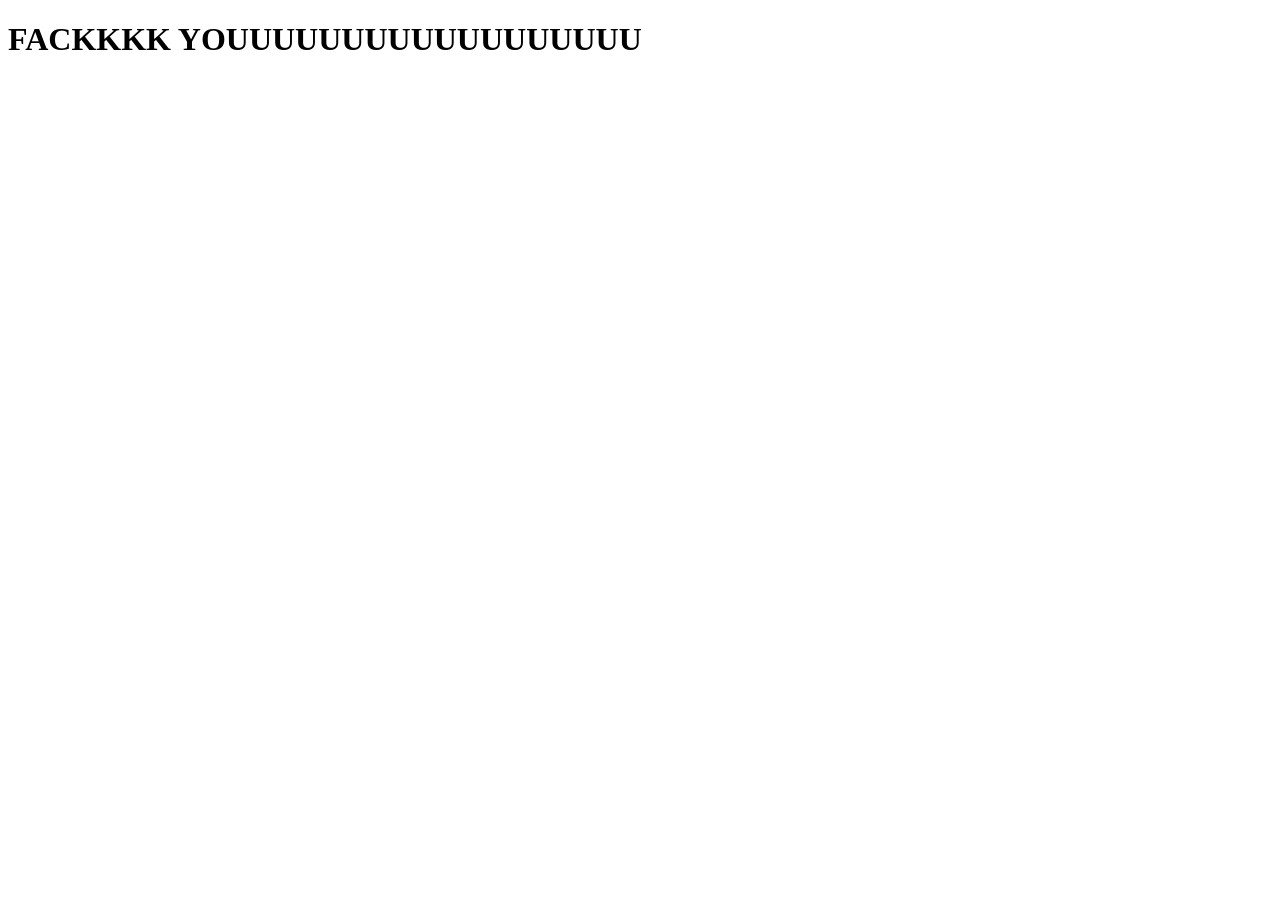
<file: clone-unigoro/about.html>
<!DOCTYPE html>
<html lang="en">
<head>
    <meta charset="UTF-8">
    <meta name="viewport" content="width=device-width, initial-scale=1.0">
    <title>about</title>
</head>
<body>
    <h1> FACKKKK YOUUUUUUUUUUUUUUUUUU</h1>
</body>
</html>
</file>
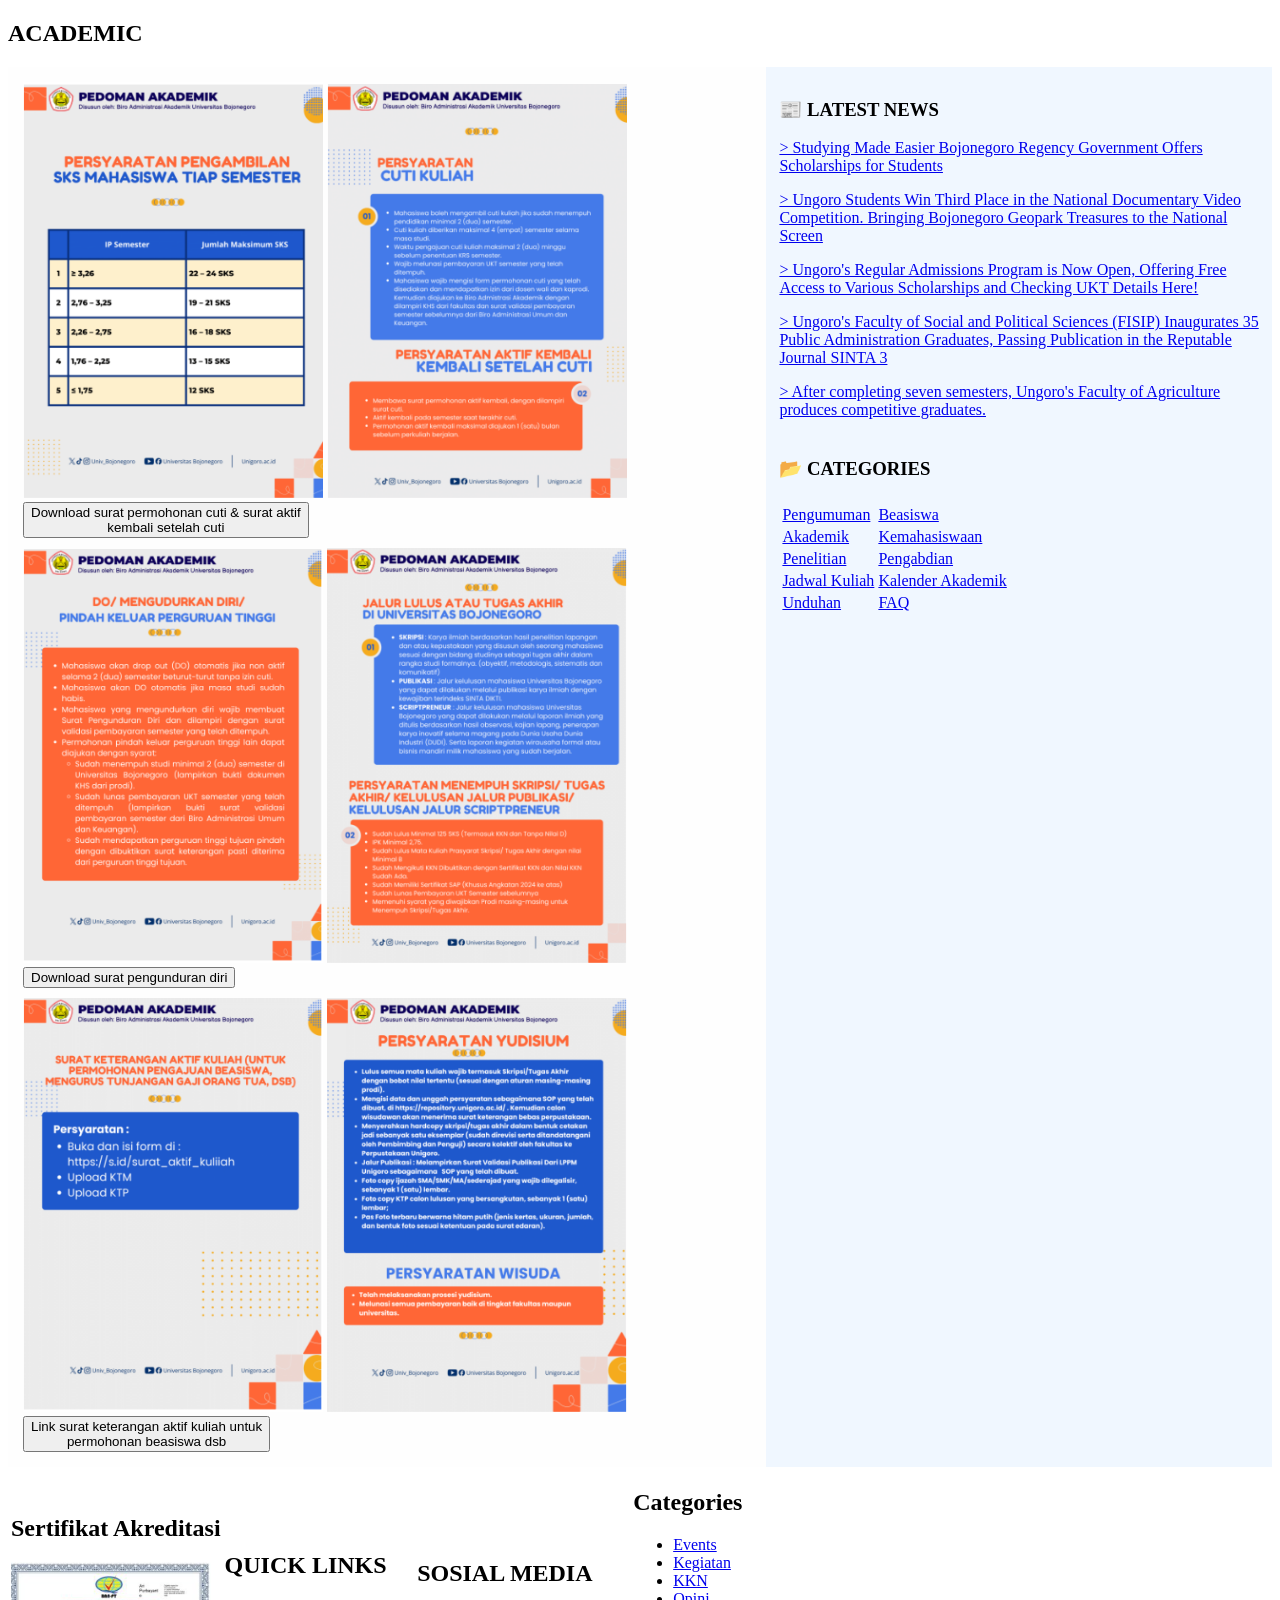
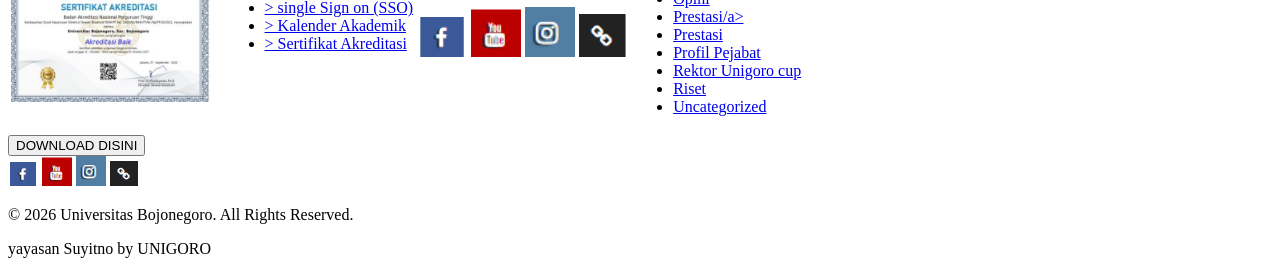
<file: clone-unigoro/academic.html>
<!DOCTYPE html>
<html lang="en">
<head>
    <meta charset="UTF-8">
    <meta name="viewport" content="width=device-width, initial-scale=1.0">
    <title>academic</title>
</head>
<body>
    <h2>ACADEMIC</h2>
<table border="0" cellpadding="10" cellspacing="0" width="100%">
    <tr valign="top">
        <td width="60%" bgcolor="#fefefe">
            <table border="0" cellpadding="5" cellspacing="0" width="100%">
                <tr>
                    <td>
                        <img src="assets/images/akademik1.png" alt="akademik1" width="300px">
                        <img src="assets/images/akademik2.png" alt="akademik2" width="300px">
                        <br>
                        <a href="#"><button>Download surat permohonan cuti & surat aktif <br>kembali setelah cuti</button></a>
                    </td>
                </tr>
                <tr>
                    <td>
                        <img src="assets/images/akademik3.png" alt="akademik3" width="300px">
                        <img src="assets/images/akademik4.png" alt="akademik4" width="300px">
                        <br>
                        <a href="#"><button>Download surat pengunduran diri</button></a>
                    </td>
                </tr>
                <tr>
                    <td>
                        <img src="assets/images/akademik5.png" alt="akademik5" width="300px">
                        <img src="assets/images/akademik6.png" alt="akademik6" width="300px">
                        <br>
                        <a href="#"><button>Link surat keterangan aktif kuliah untuk <br>permohonan beasiswa dsb</button></a>
                    </td>
                </tr>
            </table>
        </td>


        <td width="40%" bgcolor="#f0f7ff" valign="top">

            <table>
                <tr>
                    <td>
                        <h3>📰 LATEST NEWS</h3>
                            <p><a href="#"> > Studying Made Easier Bojonegoro Regency Government Offers Scholarships for Students</a></p>
                            <p><a href="#"> > Ungoro Students Win Third Place in the National Documentary Video Competition. Bringing Bojonegoro Geopark Treasures to the National Screen</a></p>
                            <p><a href="#"> > Ungoro's Regular Admissions Program is Now Open, Offering Free Access to Various Scholarships and Checking UKT Details Here!</a></p>
                            <p><a href="#"> > Ungoro's Faculty of Social and Political Sciences (FISIP) Inaugurates 35 Public Administration Graduates, Passing Publication in the Reputable Journal SINTA 3</a></p>
                            <p><a href="#"> > After completing seven semesters, Ungoro's Faculty of Agriculture produces competitive graduates.</a></p>
                   
                    </td>
                </tr>
                <tr>
                    <td>
                        <h3>📂 CATEGORIES</h3>
                    </td>
                </tr>
                <tr>
                    <td>
                        <table>
                            <tr>
                                <td><a href="#">Pengumuman</a></td>
                                <td><a href="#">Beasiswa</a></td>
                            </tr>
                            <tr>
                                <td><a href="#">Akademik</a></td>
                                <td><a href="#">Kemahasiswaan</a></td>
                            </tr>
                            <tr>
                                <td><a href="#">Penelitian</a></td>
                                <td><a href="#">Pengabdian</a></td>
                            </tr>
                            <tr>
                                <td><a href="#">Jadwal Kuliah</a></td>
                                <td><a href="#">Kalender Akademik</a></td>
                            </tr>
                            <tr>
                                <td><a href="#">Unduhan</a></td>
                                <td><a href="#">FAQ</a></td>
                            </tr>
                        </table>
                    </td>
                </tr>
                <tr><td><br></td></tr>
            </table>
        </td>
    </tr>
</table>



<table>
    <tr>
        <td>
            <h2> Sertifikat Akreditasi </h2>
            <img src="assets/images/sertifikat.png" alt="sertifikat" width="200px">
        </td>
        <td>
            <h2>QUICK LINKS</h2>
            <ul>
                <li><a href="#"> > single Sign on (SSO)</a></li>
                <li><a href="#"> > Kalender Akademik</a></li>
                <li><a href="#"> > Sertifikat Akreditasi</a></li>
            </ul>
        </td>
        <td>
            <h2>SOSIAL MEDIA </h2>
            <a href="#"><img src="assets/images/fb.png" alt="Sosial Media" width="50px"></a>
            <a href="#"><img src="assets/images/yt.png" alt="youtube" width="50px"></a>
            <a href="#"><img src="assets/images/ig.png" alt="Instagram" width="50px"></a>
            <a href="#"><img src="assets/images/link.png" alt="LinkedIn" width="50px"></a>
        </td>
        <td>
            <h2>Categories</h2>
            <ul>
                <li><a href="#">Events</a></li>
                <li><a href="#">Kegiatan</a></li>
                <li><a href="#">KKN</a></li>
                <li><a href="#">Opini</a></li>
                <li><a href="#">Prestasi/a></li>
                <li><a href="#">Prestasi</a></li>
                <li><a href="#">Profil Pejabat</a></li>
                <li><a href="#">Rektor Unigoro cup</a></li>
                <li><a href="#">Riset</a></li>
                <li><a href="#">Uncategorized</a></li>
        </td>
    </tr>
</table>
     <a href="#"><button>DOWNLOAD DISINI</button></a>

<footer>
    <a href="#"><img src="assets/images/fb.png" alt="Facebook" width="30px"></a>
    <a href="#"><img src="assets/images/yt.png" alt="YouTube" width="30px"></a>
    <a href="#"><img src="assets/images/ig.png" alt="Instagram" width="30px"></a>
    <a href="#"><img src="assets/images/link.png" alt="LinkedIn" width="30px"></a>
    <p>&copy; 2026 Universitas Bojonegoro. All Rights Reserved.</p>
    <p>yayasan Suyitno by UNIGORO</p>
</footer>

</body>
</html>
</file>
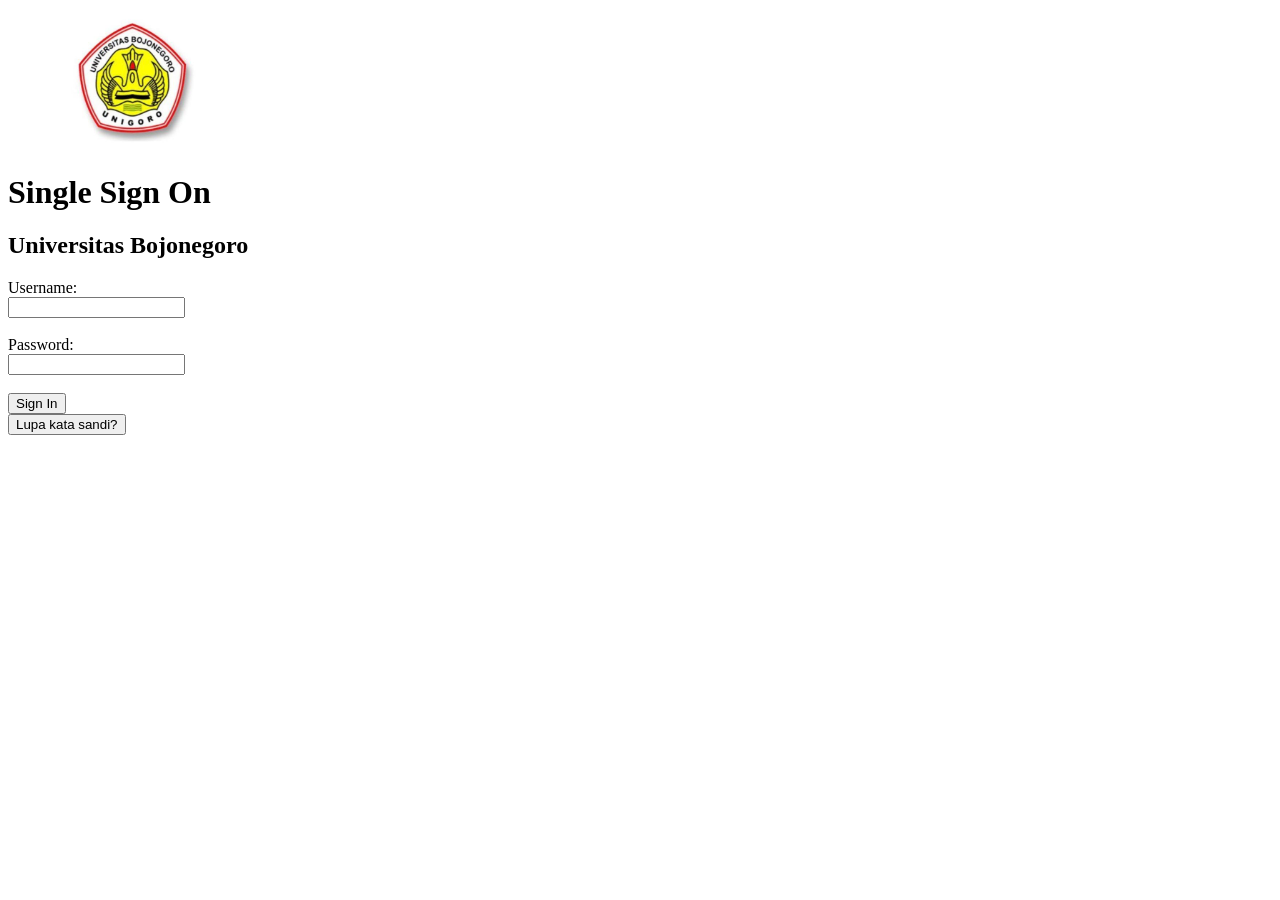
<file: clone-unigoro/sso.html>
<!DOCTYPE html>
<html lang="en">
<head>
    <meta charset="UTF-8">
    <meta name="viewport" content="width=device-width, initial-scale=1.0">
    <title>SSO - Unigoro University</title>
</head>
<body>
    <img src="assets/images/unigoro.jpg" alt="logo" width="250px">
    <h1>Single Sign On</h1>
    <h2>Universitas Bojonegoro</h2>
    <form action="#">
        <label for="username">Username:</label><br>
        <input type="text" id="username" name="username"><br><br>
        <label for="password">Password:</label><br>
        <input type="password" id="password" name="password"><br><br>
        <input type="submit" value="Sign In"><br>
        <input type="submit" value="Lupa kata sandi?">
    </form>
</body>
</html>
</file>
